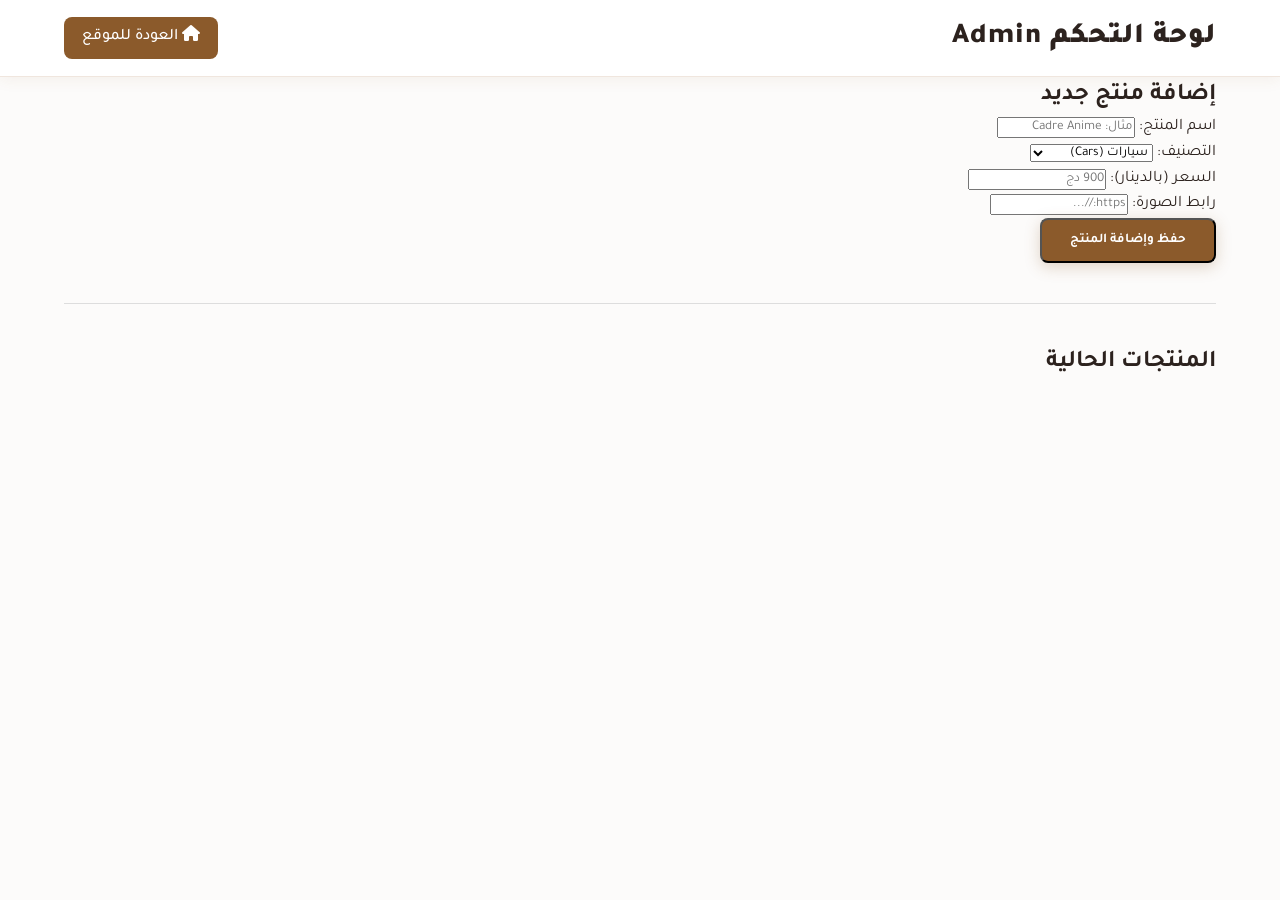
<file: admin_for_me.html>
<!DOCTYPE html>
<html lang="ar" dir="rtl">
<head>
	<meta charset="UTF-8">
	<meta name="viewport" content="width=device-width, initial-scale=1.0">
	<title>( 𝒍𝒂𝒘𝒉𝒂 ) لوحة الإدارة - Admin Dashboard</title>
	<link rel="stylesheet" href="style.css">
	<link href="https://fonts.googleapis.com/css2?family=Tajawal:wght@400;500;700;900&display=swap" rel="stylesheet">
	<link rel="stylesheet" href="https://cdnjs.cloudflare.com/ajax/libs/font-awesome/6.4.0/css/all.min.css">
</head>
<body class="admin-body">
	<header class="navbar">
		<div class="container">
			<h1 class="logo">لوحة التحكم <span>Admin</span></h1>
			<nav>
				<a href="index.html" class="btn-nav"><i class="fas fa-home"></i> العودة للموقع</a>
			</nav>
		</div>
	</header>

	<main class="container admin-container">
		<h2>إضافة منتج جديد</h2>
		<form id="add-product-form" onsubmit="addProduct(event)">
			<div class="form-group">
				<label for="p-name">اسم المنتج:</label>
				<input type="text" id="p-name" required placeholder="مثال: Cadre Anime">
			</div>
			<div class="form-group">
				<label for="p-cat">التصنيف:</label>
				<select id="p-cat">
					<option value="cars">سيارات (Cars)</option>
					<option value="football">كرة قدم (Football)</option>
					<option value="cities">مدن (Cities)</option>
				</select>
			</div>
			<div class="form-group">
				<label for="p-price">السعر (بالدينار):</label>
				<input type="text" id="p-price" required placeholder="900 دج">
			</div>
			<div class="form-group">
				<label for="p-img">رابط الصورة:</label>
				<input type="url" id="p-img" required placeholder="https://...">
			</div>
			<button type="submit" class="btn-main">حفظ وإضافة المنتج</button>
		</form>

		<hr style="margin: 40px 0; border: 0; border-top: 1px solid #ddd;">

		<h2>المنتجات الحالية</h2>
		<div id="admin-products-list" class="admin-list" aria-live="polite">
			<!-- سيتم تحميل المنتجات هنا برمجياً -->
		</div>
	</main>

	<script src="script.js"></script>
</body>
</html>
</file>
<file: style.css>
﻿ :root {
	--bg-color: #fcfbfa;
	--card-bg: #ffffff;
	--text-color: #2c221e;
	--primary-color: #8b5a2b;
	--primary-hover: #6d4420;
	--accent-color: #d4a373;
	--whatsapp-color: #25d366;
	--whatsapp-hover: #22bf5b;
	--gray-color: #8c7a6b;
	--transition: all 0.3s ease;
}

* {
	margin: 0;
	padding: 0;
	box-sizing: border-box;
	font-family: 'Tajawal', sans-serif;
}

body {
	background-color: var(--bg-color);
	color: var(--text-color);
	line-height: 1.6;
	direction: rtl;
	text-align: right;
}

.container {
	width: 90%;
	max-width: 1200px;
	margin: 0 auto;
}

.navbar {
	background: var(--card-bg);
	box-shadow: 0 2px 15px rgba(139, 90, 43, 0.08);
	position: sticky;
	top: 0;
	z-index: 1000;
	padding: 15px 0;
	border-bottom: 1px solid #f0e6de;
}

.navbar .container {
	display: flex;
	justify-content: space-between;
	align-items: center;
}

.logo {
	font-size: 1.8rem;
	font-weight: 900;
	letter-spacing: 1px;
}

.logo-bracket { color: var(--accent-color); font-weight: 400; }

.logo-text {
	color: var(--primary-color);
	font-family: serif, 'Tajawal';
	font-style: italic;
	background: linear-gradient(45deg, var(--primary-color), var(--accent-color));
	-webkit-background-clip: text;
	-webkit-text-fill-color: transparent;
}

.navbar nav {
	display: flex;
	align-items: center;
	gap: 20px;
}

.navbar nav a {
	text-decoration: none;
	color: var(--text-color);
	font-weight: 500;
	transition: var(--transition);
}

.navbar nav a:hover { color: var(--primary-color); }

.btn-nav {
	background: var(--primary-color);
	color: #fff !important;
	padding: 8px 18px;
	border-radius: 8px;
	font-weight: 700;
}

.btn-nav:hover { background: var(--primary-hover) !important; }

.hero {
	background: linear-gradient(135deg, #f7f1ec 0%, #efe4dc 100%);
	padding: 80px 20px;
	text-align: center;
	animation: fadeIn 1s ease-in-out;
	border-bottom: 1px solid #e7d8cc;
}

.hero-content h2 {
	font-size: 2.4rem;
	font-weight: 900;
	margin-bottom: 15px;
	color: var(--text-color);
}

.hero-content p {
	font-size: 1.15rem;
	color: var(--gray-color);
	margin-bottom: 30px;
}

.btn-main {
	display: inline-block;
	background: var(--primary-color);
	color: #fff;
	padding: 12px 28px;
	border-radius: 8px;
	text-decoration: none;
	font-weight: 700;
	transition: var(--transition);
	box-shadow: 0 4px 15px rgba(139, 90, 43, 0.25);
}

.btn-main:hover {
	background: var(--primary-hover);
	transform: translateY(-2px);
}

.categories-section {
	padding: 60px 0 20px;
	text-align: center;
}

.categories-section h2,
.products-section h2 {
	font-size: 1.8rem;
	margin-bottom: 35px;
	font-weight: 700;
}

.categories-grid {
	display: flex;
	justify-content: center;
	gap: 30px;
	flex-wrap: wrap;
}

.category-item {
	display: flex;
	flex-direction: column;
	align-items: center;
	cursor: pointer;
	transition: var(--transition);
}

.circle-img {
	width: 95px;
	height: 95px;
	border-radius: 50%;
	overflow: hidden;
	border: 3px solid #e7d8cc;
	box-shadow: 0 4px 12px rgba(0, 0, 0, 0.06);
	transition: var(--transition);
	margin-bottom: 10px;
}

.circle-img img {
	width: 100%;
	height: 100%;
	object-fit: cover;
	transition: var(--transition);
}

.category-item span {
	font-weight: 700;
	font-size: 1rem;
	color: var(--text-color);
	transition: var(--transition);
}

.category-item:hover .circle-img,
.category-item.active .circle-img {
	border-color: var(--primary-color);
	transform: scale(1.08);
	box-shadow: 0 6px 18px rgba(139, 90, 43, 0.2);
}

.category-item.active span { color: var(--primary-color); }

.products-section { padding: 40px 0 70px; }

.products-section h2 { text-align: center; }

.products-grid {
	display: grid;
	grid-template-columns: repeat(auto-fit, minmax(260px, 1fr));
	gap: 30px;
}

.product-card {
	background: var(--card-bg);
	border-radius: 12px;
	overflow: hidden;
	box-shadow: 0 4px 20px rgba(139, 90, 43, 0.05);
	border: 1px solid #f0e6de;
	transition: var(--transition);
	animation: fadeInUp 0.5s ease-in-out;
}

.product-card:hover {
	transform: translateY(-5px);
	box-shadow: 0 10px 25px rgba(139, 90, 43, 0.12);
}

.product-img { position: relative; height: 210px; overflow: hidden; }

.product-img img {
	width: 100%;
	height: 100%;
	object-fit: cover;
	transition: var(--transition);
}

.product-card:hover .product-img img { transform: scale(1.05); }

.badge {
	position: absolute;
	top: 15px;
	left: 15px;
	background: var(--primary-color);
	color: #fff;
	padding: 4px 10px;
	font-size: 0.75rem;
	border-radius: 4px;
	font-weight: bold;
}

.product-details { padding: 20px; }

.product-details h3 { font-size: 1.15rem; margin-bottom: 6px; font-weight: 700; }

.dimensions { color: var(--gray-color); font-size: 0.85rem; margin-bottom: 8px; }

.price {
	font-size: 1.25rem;
	font-weight: 900;
	color: var(--primary-color);
	margin-bottom: 15px;
}

.btn-whatsapp {
	width: 100%;
	background: var(--whatsapp-color);
	color: #fff;
	border: none;
	padding: 10px;
	border-radius: 8px;
	font-size: 0.95rem;
	font-weight: 700;
	cursor: pointer;
	transition: var(--transition);
	display: flex;
	align-items: center;
	justify-content: center;
	gap: 8px;
}

.btn-whatsapp:hover { background: var(--whatsapp-hover); }

footer {
	background: #f4eee9;
	text-align: center;
	padding: 35px 0;
	border-top: 1px solid #e7d8cc;
	margin-top: 50px;
}

footer p { color: var(--text-color); font-size: 0.95rem; }
footer .social-icons { margin-top: 15px; }

footer .social-icons a {
	color: var(--primary-color);
	font-size: 1.4rem;
	margin: 0 12px;
	transition: var(--transition);
}

footer .social-icons a:hover { color: var(--primary-hover); transform: scale(1.1); }

@keyframes fadeIn {
	from { opacity: 0; }
	to { opacity: 1; }
}

@keyframes fadeInUp {
	from { opacity: 0; transform: translateY(15px); }
	to { opacity: 1; transform: translateY(0); }
}
</file>
